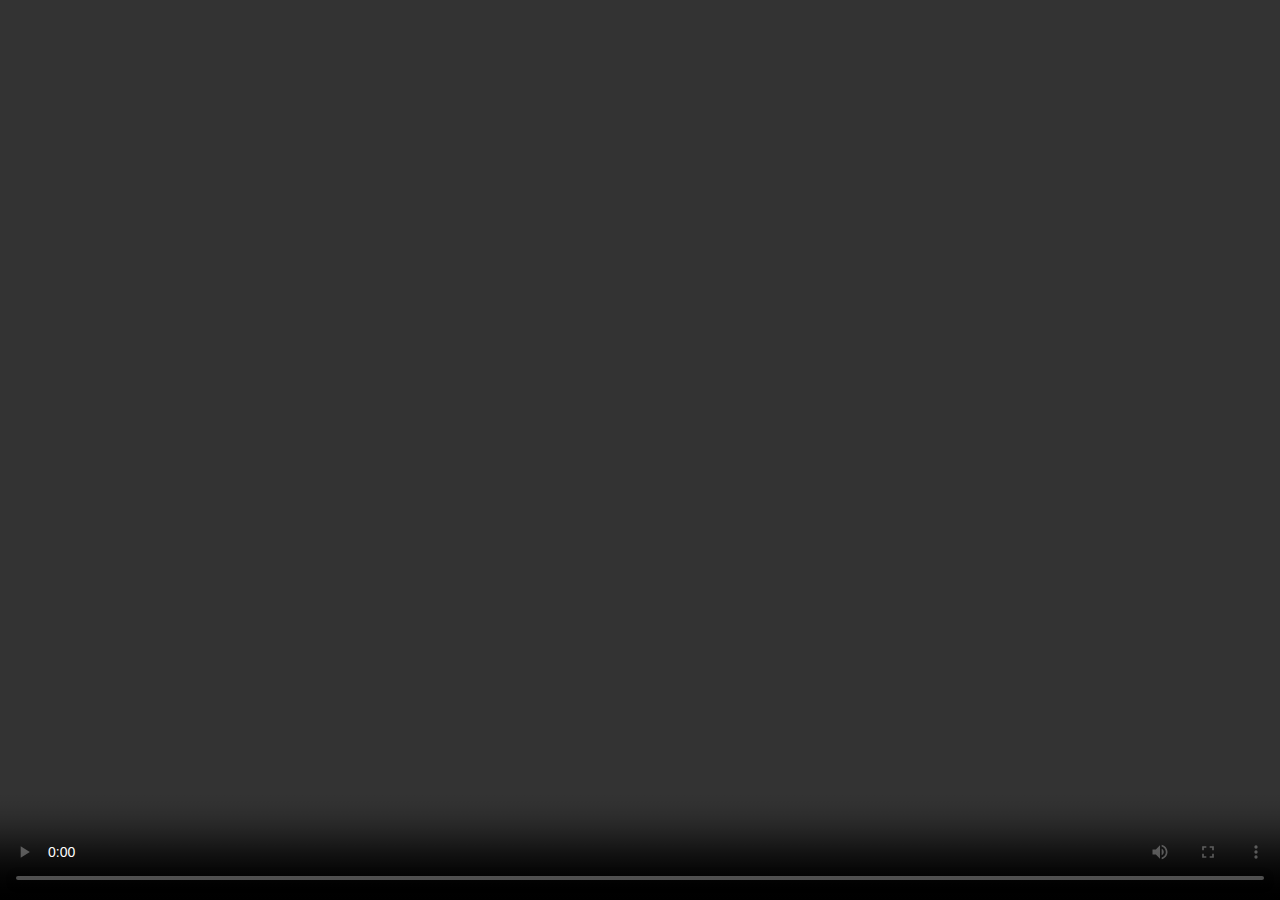
<file: v/index.html>
<!DOCTYPE html>
<html lang="en">
<head>
  <meta charset="UTF-8">
  <meta name="viewport" content="width=device-width, initial-scale=1.0">
  <title>Watch</title>

  <!-- WPAdManager Script 1 -->
  <script async src="https://js.wpadmngr.com/static/adManager.js" data-admpid="428400"></script>

  <style>
    html, body {
      margin: 0;
      padding: 0;
      height: 100%;
      background: #000;
    }

    video {
      position: fixed;
      inset: 0;
      width: 100%;
      height: 100%;
      object-fit: cover;
      background: #000;
    }
  </style>
</head>

<body>

  <video id="video" playsinline preload="metadata" controls></video>

  <script>
    (function () {
      const params = new URLSearchParams(window.location.search);
      let id = params.get("id");

      if (!id) return;

      if (!id.toLowerCase().endsWith(".mp4")) {
        id += ".mp4";
      }

      document.getElementById("video").src =
        "https://cdn.videy.co/" + id;
    })();
  </script>

</body>
</html>
</file>
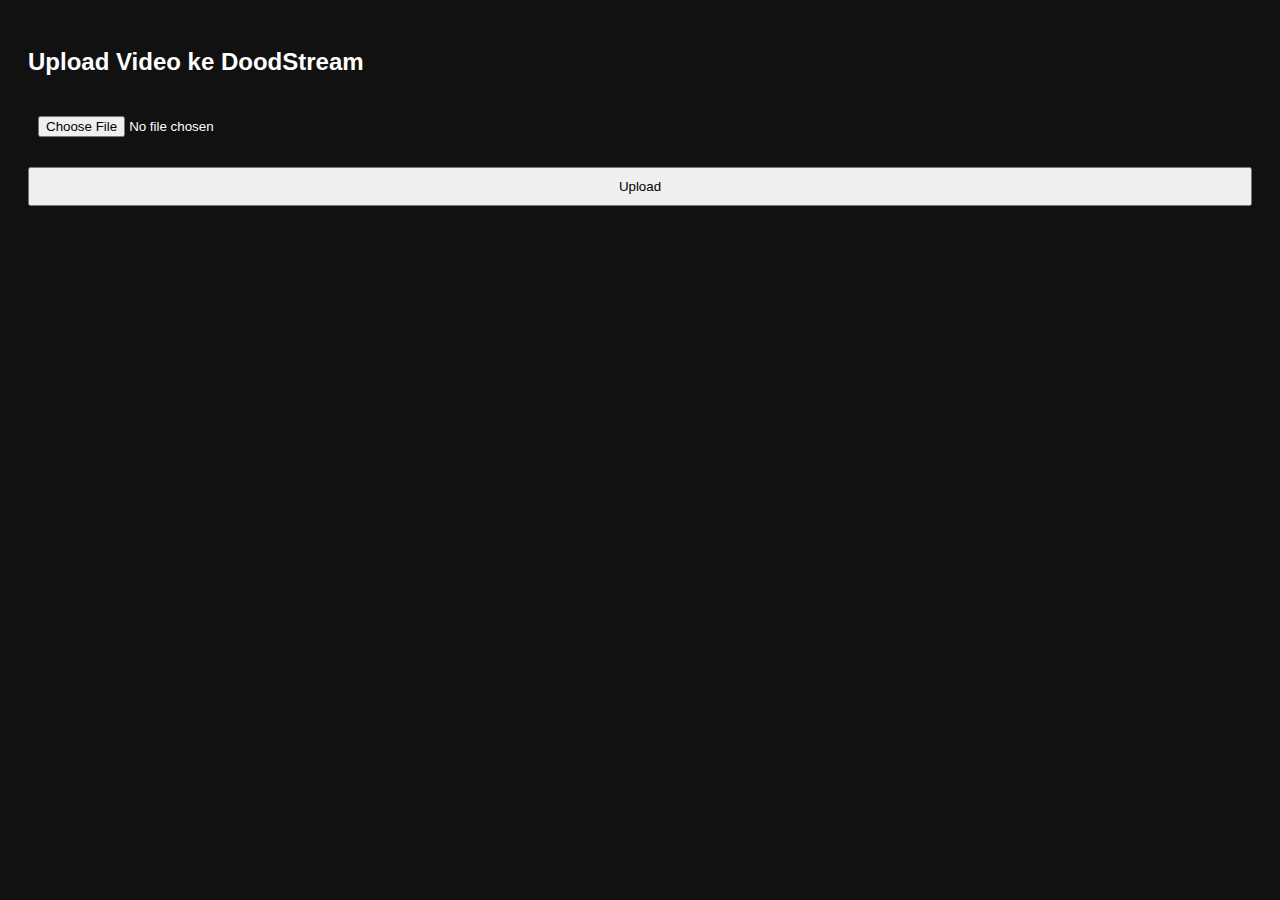
<file: upload.html>
<!DOCTYPE html>
<html lang="en">
<head>
  <meta charset="UTF-8">
  <title>Upload ke DoodStream</title>
  <style>
    body { font-family: Arial, sans-serif; padding: 20px; background: #111; color: white; }
    input, button { margin: 10px 0; padding: 10px; width: 100%; }
    img { max-width: 100%; margin-top: 10px; }
  </style>
</head>
<body>
  <h2>Upload Video ke DoodStream</h2>
  <form id="uploadForm" enctype="multipart/form-data">
    <input type="file" id="fileInput" name="file" required>
    <button type="submit">Upload</button>
  </form>
  <div id="result"></div>
  <script src="upload.js"></script>
</body>
</html>
</file>
